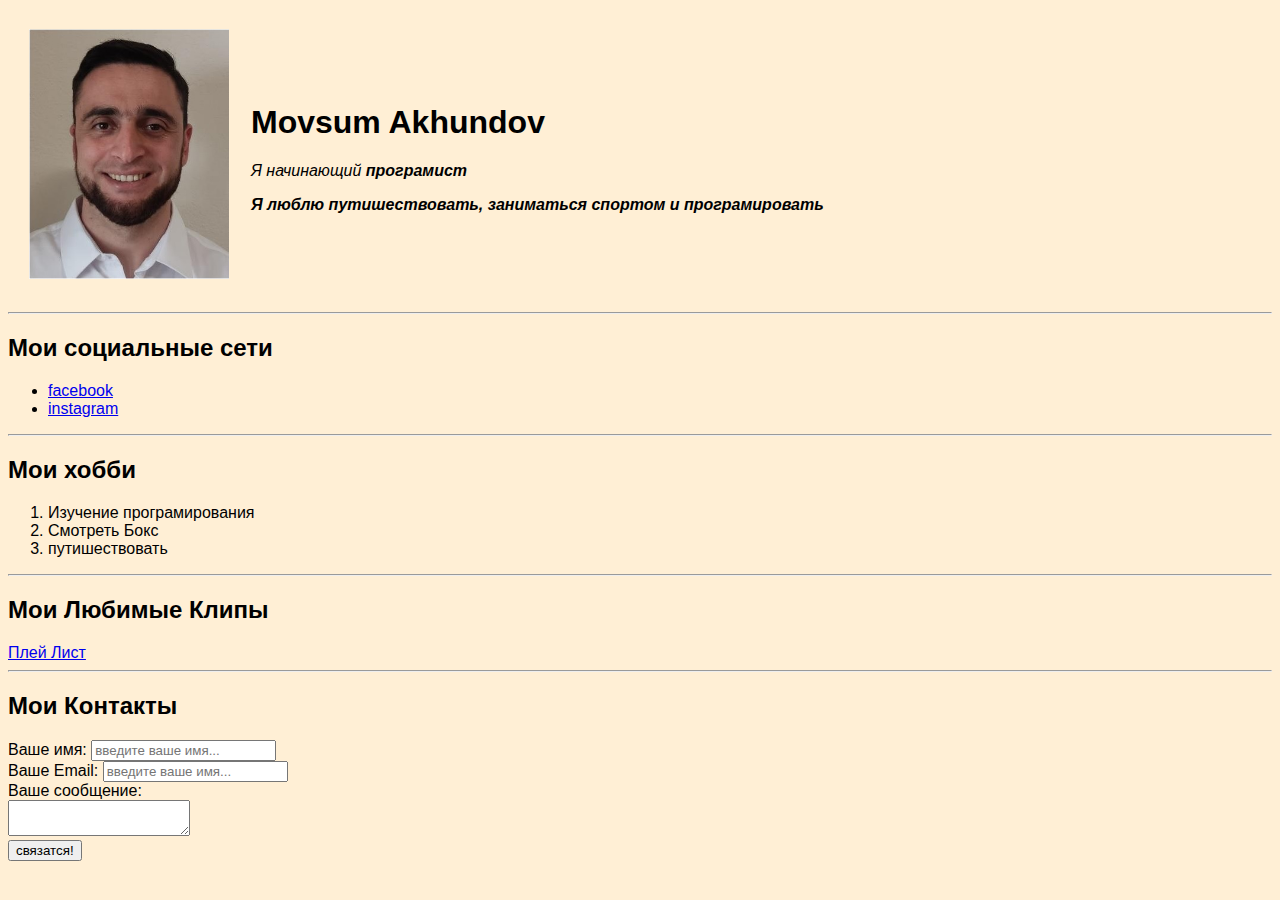
<file: index.html>
<!DOCTYPE html>
<html> 
   <head>
     <meta charset="UTF-8">
     <title>Movsum CV</title> 
     <link href="styles.css"
     rel="stylesheet" />
     
    </head>
    <body> 
     <table cellspacing="20">
      <tr>
      <td> 
    <img src="Movsum img.jpg" width="200" />
      </td>
      <td>
    <h1>Movsum Akhundov</h1>
      <p><em>Я начинающий <strong>програмист<strong</></p>
      <p>Я люблю путишествовать, заниматься спортом и програмировать</em></p>

    </td>
      
      </tr>
    </table>
     
      <hr>
     
     <h2>Мои социальные сети</h2>
     <ul>
       <li><a href="https://facebook.com/MovsumAkhundof"target="_blank">facebook</a></li>
       <li><a href="https://www.instagram.com/movsum_akhundov/"target="_blank">instagram</a></li>
     </ul>
      <hr>
     <h2>Мои хобби</h2>
     <ol>
      <li>Изучение програмирования</li>
      <li>Смотреть Бокс</li>
      <li>путишествовать</li>
      </ol>
      <hr>    

     <h2>Мои Любимые Клипы</h2>
     <a href="youtube.html">Плей Лист</a>
     
     
     <hr>
    <h2>Мои Контакты</h2>

    <form> 
    <label for="name">Ваше имя:</lable>   
     <input type="text" id="name" 
     placeholder="введите ваше имя...">
     
     <br>
     
     <label for="Email">Ваше Email:</lable>   
     <input type="email" id="email"    
      placeholder="введите ваше имя...">  
     
     <br>

     <label for="text">Ваше сообщение:</lable>
      <br>
     <textarea></textarea>  
     <br>
        
    <input type="submit" value="связатся!">
      
    </form>    

   </body>
</html>
</file>
<file: styles.css>
bodY { 
   background-color:papayawhip; 
   
   font-size: 16px;
   font-weight: normal;
   font-family: 'Roboto', sans-serif;v
  }
</file>
